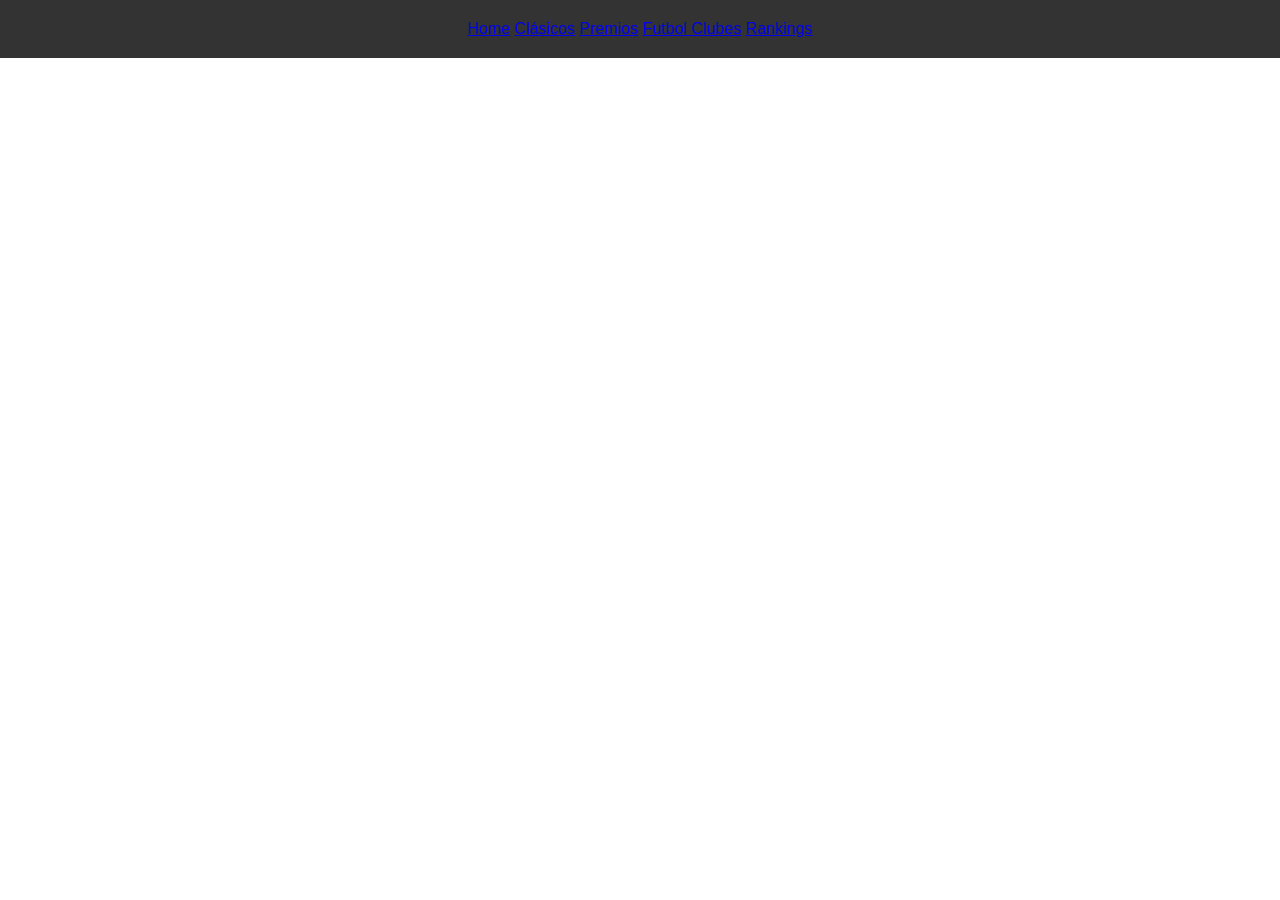
<file: src/index.html>
<!DOCTYPE html>
<html lang="en">
<head>
    <meta charset="UTF-8">
    <meta name="viewport" content="width=device-width, initial-scale=1.0">
    <title>Worldcup 2026</title>
    <link rel="stylesheet" href="styles.css">
</head>
<body>
    <header>
        <a href="#">Home</a>
        <a href="#">Clásicos</a>
        <a href="#">Premios</a>
        <a href="#">Futbol Clubes</a>
        <a href="#">Rankings</a>
    </header>
    <!-- Incluir contenido de la página web aquí -->
</body>
</html>
</file>
<file: src/styles.css>
/* Estilo básico para el sitio web */
body {
    font-family: Arial, sans-serif;
    margin: 0;
    padding: 0;
}

header {
    background-color: #333;
    color: white;
    text-align: center;
    padding: 20px;
}

nav {
    display: flex;
    justify-content: space-around;
    background-color: #f8f8f8;
    padding: 10px;
}

nav a {
    color: #333;
    text-decoration: none;
}

nav a:hover {
    text-decoration: underline;
}
</file>
